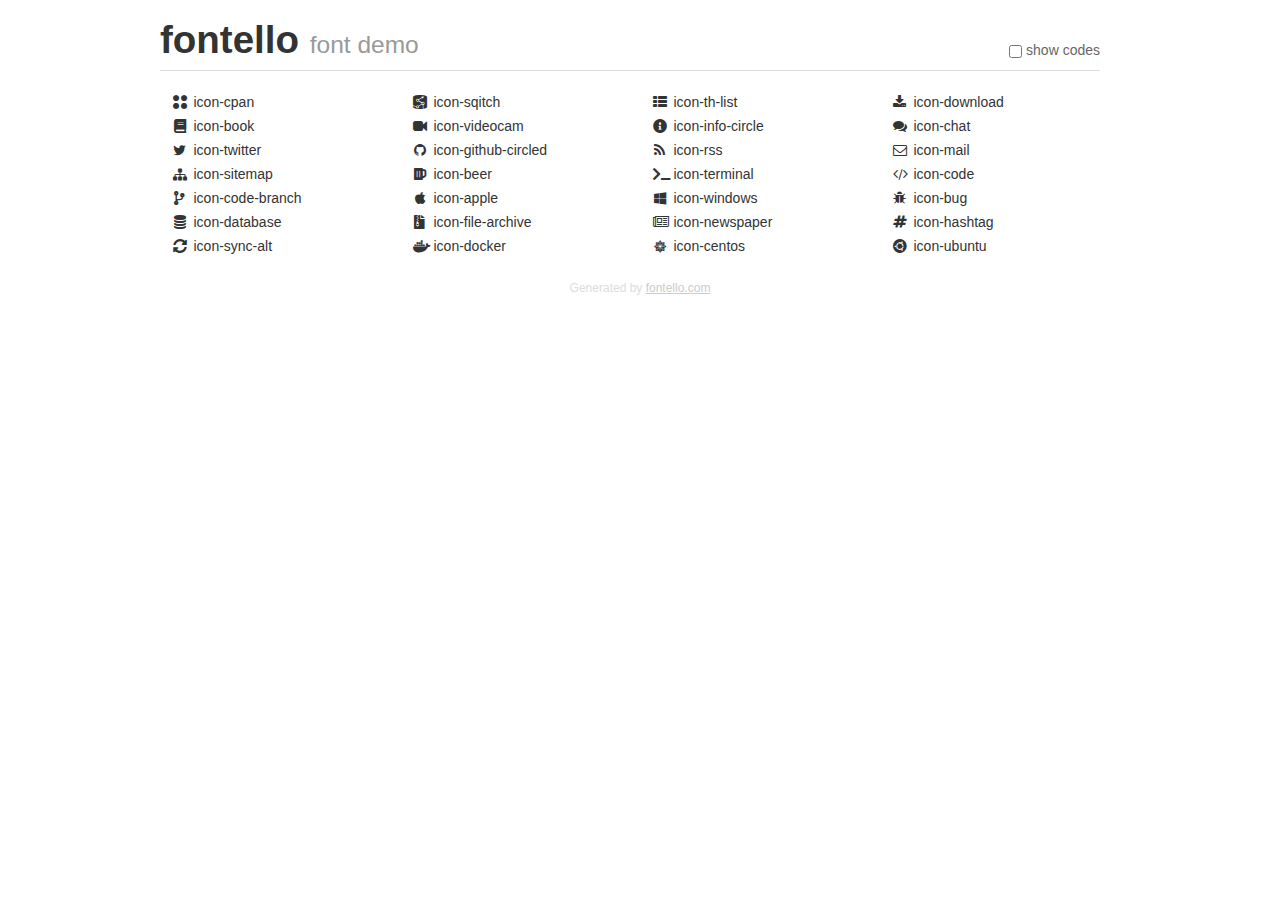
<file: resources/fontello/demo.html>
<!DOCTYPE html>
<html>
  <head><!--[if lt IE 9]><script language="javascript" type="text/javascript" src="//html5shim.googlecode.com/svn/trunk/html5.js"></script><![endif]-->
    <meta charset="UTF-8"><style>/*
 * Bootstrap v2.2.1
 *
 * Copyright 2012 Twitter, Inc
 * Licensed under the Apache License v2.0
 * http://www.apache.org/licenses/LICENSE-2.0
 *
 * Designed and built with all the love in the world @twitter by @mdo and @fat.
 */
.clearfix {
  *zoom: 1;
}
.clearfix:before,
.clearfix:after {
  display: table;
  content: "";
  line-height: 0;
}
.clearfix:after {
  clear: both;
}
html {
  font-size: 100%;
  -webkit-text-size-adjust: 100%;
  -ms-text-size-adjust: 100%;
}
a:focus {
  outline: thin dotted #333;
  outline: 5px auto -webkit-focus-ring-color;
  outline-offset: -2px;
}
a:hover,
a:active {
  outline: 0;
}
button,
input,
select,
textarea {
  margin: 0;
  font-size: 100%;
  vertical-align: middle;
}
button,
input {
  *overflow: visible;
  line-height: normal;
}
button::-moz-focus-inner,
input::-moz-focus-inner {
  padding: 0;
  border: 0;
}
body {
  margin: 0;
  font-family: "Helvetica Neue", Helvetica, Arial, sans-serif;
  font-size: 14px;
  line-height: 20px;
  color: #333;
  background-color: #fff;
}
a {
  color: #08c;
  text-decoration: none;
}
a:hover {
  color: #005580;
  text-decoration: underline;
}
.row {
  margin-left: -20px;
  *zoom: 1;
}
.row:before,
.row:after {
  display: table;
  content: "";
  line-height: 0;
}
.row:after {
  clear: both;
}
[class*="span"] {
  float: left;
  min-height: 1px;
  margin-left: 20px;
}
.container,
.navbar-static-top .container,
.navbar-fixed-top .container,
.navbar-fixed-bottom .container {
  width: 940px;
}
.span12 {
  width: 940px;
}
.span11 {
  width: 860px;
}
.span10 {
  width: 780px;
}
.span9 {
  width: 700px;
}
.span8 {
  width: 620px;
}
.span7 {
  width: 540px;
}
.span6 {
  width: 460px;
}
.span5 {
  width: 380px;
}
.span4 {
  width: 300px;
}
.span3 {
  width: 220px;
}
.span2 {
  width: 140px;
}
.span1 {
  width: 60px;
}
[class*="span"].pull-right,
.row-fluid [class*="span"].pull-right {
  float: right;
}
.container {
  margin-right: auto;
  margin-left: auto;
  *zoom: 1;
}
.container:before,
.container:after {
  display: table;
  content: "";
  line-height: 0;
}
.container:after {
  clear: both;
}
p {
  margin: 0 0 10px;
}
.lead {
  margin-bottom: 20px;
  font-size: 21px;
  font-weight: 200;
  line-height: 30px;
}
small {
  font-size: 85%;
}
h1 {
  margin: 10px 0;
  font-family: inherit;
  font-weight: bold;
  line-height: 20px;
  color: inherit;
  text-rendering: optimizelegibility;
}
h1 small {
  font-weight: normal;
  line-height: 1;
  color: #999;
}
h1 {
  line-height: 40px;
}
h1 {
  font-size: 38.5px;
}
h1 small {
  font-size: 24.5px;
}
body {
  margin-top: 90px;
}
.header {
  position: fixed;
  top: 0;
  left: 50%;
  margin-left: -480px;
  background-color: #fff;
  border-bottom: 1px solid #ddd;
  padding-top: 10px;
  z-index: 10;
}
.footer {
  color: #ddd;
  font-size: 12px;
  text-align: center;
  margin-top: 20px;
}
.footer a {
  color: #ccc;
  text-decoration: underline;
}
.the-icons {
  font-size: 14px;
  line-height: 24px;
}
.switch {
  position: absolute;
  right: 0;
  bottom: 10px;
  color: #666;
}
.switch input {
  margin-right: 0.3em;
}
.codesOn .i-name {
  display: none;
}
.codesOn .i-code {
  display: inline;
}
.i-code {
  display: none;
}
@font-face {
      font-family: 'fontello';
      src: url('./font/fontello.eot?50884570');
      src: url('./font/fontello.eot?50884570#iefix') format('embedded-opentype'),
           url('./font/fontello.woff?50884570') format('woff'),
           url('./font/fontello.ttf?50884570') format('truetype'),
           url('./font/fontello.svg?50884570#fontello') format('svg');
      font-weight: normal;
      font-style: normal;
    }
     
     
    .demo-icon
    {
      font-family: "fontello";
      font-style: normal;
      font-weight: normal;
      speak: none;
     
      display: inline-block;
      text-decoration: inherit;
      width: 1em;
      margin-right: .2em;
      text-align: center;
      /* opacity: .8; */
     
      /* For safety - reset parent styles, that can break glyph codes*/
      font-variant: normal;
      text-transform: none;
     
      /* fix buttons height, for twitter bootstrap */
      line-height: 1em;
     
      /* Animation center compensation - margins should be symmetric */
      /* remove if not needed */
      margin-left: .2em;
     
      /* You can be more comfortable with increased icons size */
      /* font-size: 120%; */
     
      /* Font smoothing. That was taken from TWBS */
      -webkit-font-smoothing: antialiased;
      -moz-osx-font-smoothing: grayscale;
     
      /* Uncomment for 3D effect */
      /* text-shadow: 1px 1px 1px rgba(127, 127, 127, 0.3); */
    }
     </style>
    <link rel="stylesheet" href="css/animation.css"><!--[if IE 7]><link rel="stylesheet" href="css/" + font.fontname + "-ie7.css"><![endif]-->
    <script>
      function toggleCodes(on) {
        var obj = document.getElementById('icons');
      
        if (on) {
          obj.className += ' codesOn';
        } else {
          obj.className = obj.className.replace(' codesOn', '');
        }
      }
      
    </script>
  </head>
  <body>
    <div class="container header">
      <h1>fontello <small>font demo</small></h1>
      <label class="switch">
        <input type="checkbox" onclick="toggleCodes(this.checked)">show codes
      </label>
    </div>
    <div class="container" id="icons">
      <div class="row">
        <div class="the-icons span3" title="Code: 0xe803"><i class="demo-icon icon-cpan">&#xe803;</i> <span class="i-name">icon-cpan</span><span class="i-code">0xe803</span></div>
        <div class="the-icons span3" title="Code: 0xe80c"><i class="demo-icon icon-sqitch">&#xe80c;</i> <span class="i-name">icon-sqitch</span><span class="i-code">0xe80c</span></div>
        <div class="the-icons span3" title="Code: 0xf00b"><i class="demo-icon icon-th-list">&#xf00b;</i> <span class="i-name">icon-th-list</span><span class="i-code">0xf00b</span></div>
        <div class="the-icons span3" title="Code: 0xf019"><i class="demo-icon icon-download">&#xf019;</i> <span class="i-name">icon-download</span><span class="i-code">0xf019</span></div>
      </div>
      <div class="row">
        <div class="the-icons span3" title="Code: 0xf02d"><i class="demo-icon icon-book">&#xf02d;</i> <span class="i-name">icon-book</span><span class="i-code">0xf02d</span></div>
        <div class="the-icons span3" title="Code: 0xf03d"><i class="demo-icon icon-videocam">&#xf03d;</i> <span class="i-name">icon-videocam</span><span class="i-code">0xf03d</span></div>
        <div class="the-icons span3" title="Code: 0xf05a"><i class="demo-icon icon-info-circle">&#xf05a;</i> <span class="i-name">icon-info-circle</span><span class="i-code">0xf05a</span></div>
        <div class="the-icons span3" title="Code: 0xf086"><i class="demo-icon icon-chat">&#xf086;</i> <span class="i-name">icon-chat</span><span class="i-code">0xf086</span></div>
      </div>
      <div class="row">
        <div class="the-icons span3" title="Code: 0xf099"><i class="demo-icon icon-twitter">&#xf099;</i> <span class="i-name">icon-twitter</span><span class="i-code">0xf099</span></div>
        <div class="the-icons span3" title="Code: 0xf09b"><i class="demo-icon icon-github-circled">&#xf09b;</i> <span class="i-name">icon-github-circled</span><span class="i-code">0xf09b</span></div>
        <div class="the-icons span3" title="Code: 0xf09e"><i class="demo-icon icon-rss">&#xf09e;</i> <span class="i-name">icon-rss</span><span class="i-code">0xf09e</span></div>
        <div class="the-icons span3" title="Code: 0xf0e0"><i class="demo-icon icon-mail">&#xf0e0;</i> <span class="i-name">icon-mail</span><span class="i-code">0xf0e0</span></div>
      </div>
      <div class="row">
        <div class="the-icons span3" title="Code: 0xf0e8"><i class="demo-icon icon-sitemap">&#xf0e8;</i> <span class="i-name">icon-sitemap</span><span class="i-code">0xf0e8</span></div>
        <div class="the-icons span3" title="Code: 0xf0fc"><i class="demo-icon icon-beer">&#xf0fc;</i> <span class="i-name">icon-beer</span><span class="i-code">0xf0fc</span></div>
        <div class="the-icons span3" title="Code: 0xf120"><i class="demo-icon icon-terminal">&#xf120;</i> <span class="i-name">icon-terminal</span><span class="i-code">0xf120</span></div>
        <div class="the-icons span3" title="Code: 0xf121"><i class="demo-icon icon-code">&#xf121;</i> <span class="i-name">icon-code</span><span class="i-code">0xf121</span></div>
      </div>
      <div class="row">
        <div class="the-icons span3" title="Code: 0xf126"><i class="demo-icon icon-code-branch">&#xf126;</i> <span class="i-name">icon-code-branch</span><span class="i-code">0xf126</span></div>
        <div class="the-icons span3" title="Code: 0xf179"><i class="demo-icon icon-apple">&#xf179;</i> <span class="i-name">icon-apple</span><span class="i-code">0xf179</span></div>
        <div class="the-icons span3" title="Code: 0xf17a"><i class="demo-icon icon-windows">&#xf17a;</i> <span class="i-name">icon-windows</span><span class="i-code">0xf17a</span></div>
        <div class="the-icons span3" title="Code: 0xf188"><i class="demo-icon icon-bug">&#xf188;</i> <span class="i-name">icon-bug</span><span class="i-code">0xf188</span></div>
      </div>
      <div class="row">
        <div class="the-icons span3" title="Code: 0xf1c0"><i class="demo-icon icon-database">&#xf1c0;</i> <span class="i-name">icon-database</span><span class="i-code">0xf1c0</span></div>
        <div class="the-icons span3" title="Code: 0xf1c6"><i class="demo-icon icon-file-archive">&#xf1c6;</i> <span class="i-name">icon-file-archive</span><span class="i-code">0xf1c6</span></div>
        <div class="the-icons span3" title="Code: 0xf1ea"><i class="demo-icon icon-newspaper">&#xf1ea;</i> <span class="i-name">icon-newspaper</span><span class="i-code">0xf1ea</span></div>
        <div class="the-icons span3" title="Code: 0xf292"><i class="demo-icon icon-hashtag">&#xf292;</i> <span class="i-name">icon-hashtag</span><span class="i-code">0xf292</span></div>
      </div>
      <div class="row">
        <div class="the-icons span3" title="Code: 0xf2f1"><i class="demo-icon icon-sync-alt">&#xf2f1;</i> <span class="i-name">icon-sync-alt</span><span class="i-code">0xf2f1</span></div>
        <div class="the-icons span3" title="Code: 0xf395"><i class="demo-icon icon-docker">&#xf395;</i> <span class="i-name">icon-docker</span><span class="i-code">0xf395</span></div>
        <div class="the-icons span3" title="Code: 0xf789"><i class="demo-icon icon-centos">&#xf789;</i> <span class="i-name">icon-centos</span><span class="i-code">0xf789</span></div>
        <div class="the-icons span3" title="Code: 0xf7df"><i class="demo-icon icon-ubuntu">&#xf7df;</i> <span class="i-name">icon-ubuntu</span><span class="i-code">0xf7df</span></div>
      </div>
    </div>
    <div class="container footer">Generated by <a href="http://fontello.com">fontello.com</a></div>
  </body>
</html>
</file>
<file: resources/fontello/css/animation.css>
/*
   Animation example, for spinners
*/
.animate-spin {
  -moz-animation: spin 2s infinite linear;
  -o-animation: spin 2s infinite linear;
  -webkit-animation: spin 2s infinite linear;
  animation: spin 2s infinite linear;
  display: inline-block;
}
@-moz-keyframes spin {
  0% {
    -moz-transform: rotate(0deg);
    -o-transform: rotate(0deg);
    -webkit-transform: rotate(0deg);
    transform: rotate(0deg);
  }

  100% {
    -moz-transform: rotate(359deg);
    -o-transform: rotate(359deg);
    -webkit-transform: rotate(359deg);
    transform: rotate(359deg);
  }
}
@-webkit-keyframes spin {
  0% {
    -moz-transform: rotate(0deg);
    -o-transform: rotate(0deg);
    -webkit-transform: rotate(0deg);
    transform: rotate(0deg);
  }

  100% {
    -moz-transform: rotate(359deg);
    -o-transform: rotate(359deg);
    -webkit-transform: rotate(359deg);
    transform: rotate(359deg);
  }
}
@-o-keyframes spin {
  0% {
    -moz-transform: rotate(0deg);
    -o-transform: rotate(0deg);
    -webkit-transform: rotate(0deg);
    transform: rotate(0deg);
  }

  100% {
    -moz-transform: rotate(359deg);
    -o-transform: rotate(359deg);
    -webkit-transform: rotate(359deg);
    transform: rotate(359deg);
  }
}
@-ms-keyframes spin {
  0% {
    -moz-transform: rotate(0deg);
    -o-transform: rotate(0deg);
    -webkit-transform: rotate(0deg);
    transform: rotate(0deg);
  }

  100% {
    -moz-transform: rotate(359deg);
    -o-transform: rotate(359deg);
    -webkit-transform: rotate(359deg);
    transform: rotate(359deg);
  }
}
@keyframes spin {
  0% {
    -moz-transform: rotate(0deg);
    -o-transform: rotate(0deg);
    -webkit-transform: rotate(0deg);
    transform: rotate(0deg);
  }

  100% {
    -moz-transform: rotate(359deg);
    -o-transform: rotate(359deg);
    -webkit-transform: rotate(359deg);
    transform: rotate(359deg);
  }
}
</file>
